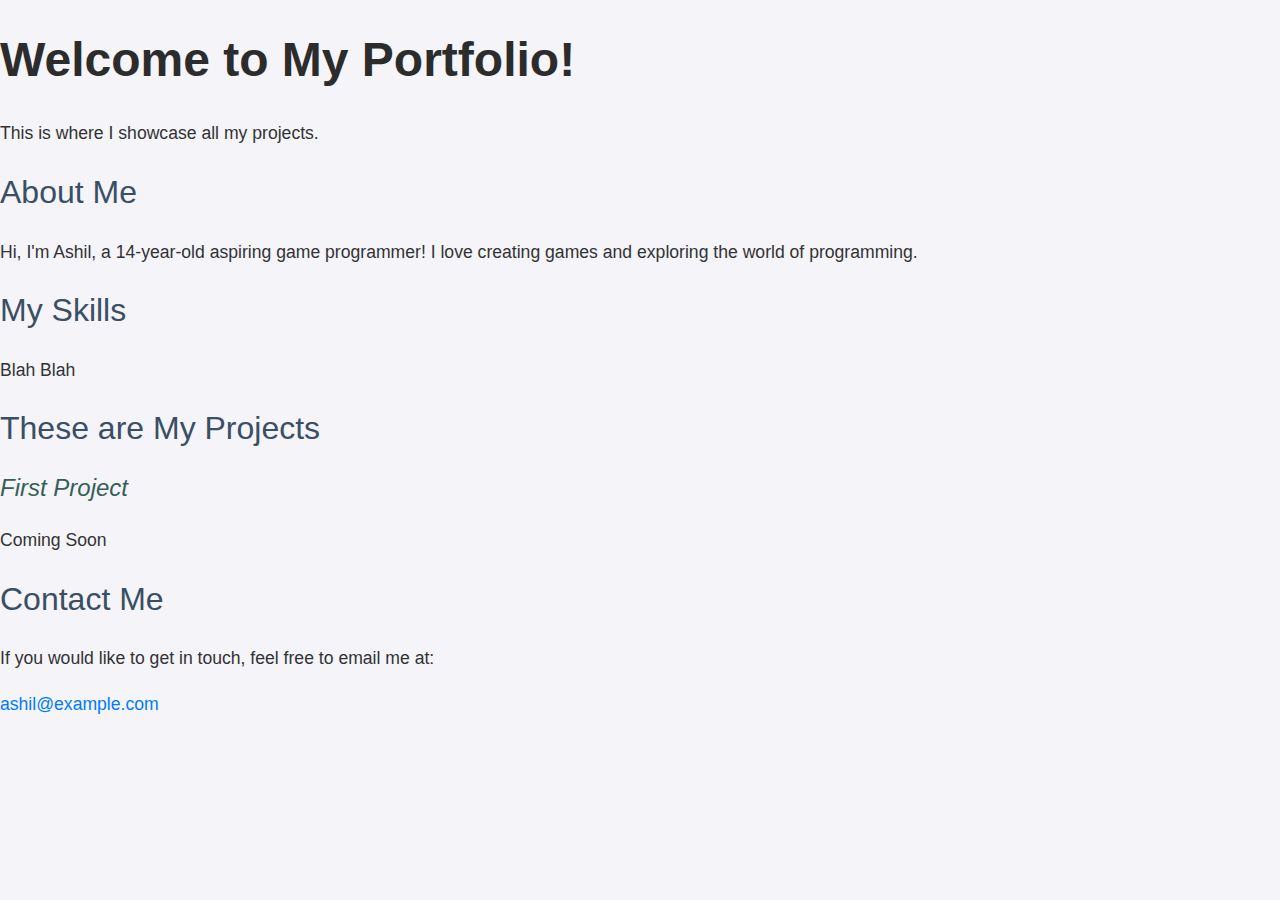
<file: index.html>
<!DOCTYPE html>
<html lang="en">
<head>
    <meta charset="UTF-8">
    <meta name="viewport" content="width=device-width, initial-scale=1.0">
    <title>Ashil's Portfolio</title>
    <meta name="description" content="Welcome to Ashil's portfolio website, where I showcase my projects and passion for game programming.">
    <link rel="stylesheet" href="styles.css">

</head>
<body>
    <h1>Welcome to My Portfolio!</h1>
    <p>This is where I showcase all my projects.</p>
</body>
<body>
    <h2>About Me</h2>
    <p>Hi, I'm Ashil, a 14-year-old aspiring game programmer! I love creating games and exploring the world of programming.</p>
</body>
<body>    
    <h2>My Skills</h2>
    <p> Blah Blah</p>
    <h2>These are My Projects</h2>
    <h3>First Project</h3>
    <p>Coming Soon</p>
</body>   
<body>
    <h2>Contact Me</h2>
    <p>If you would like to get in touch, feel free to email me at:</p>
    <p><a href="mailto:ashil@example.com">ashil@example.com</a></p>
</body>
</html>
</file>
<file: styles.css>
body {
    font-family: Arial, sans-serif;
    background-color: #f4f4f9;
    color: #333;
    margin: 0;
    padding: 0;
}

h1 {
    color:#2C2C2C; 
    font-family: 'Montserrat', sans-serif;
    font-size: 48px;
    font-weight: 700;
}

h2 {
    color: #3A4F63;
    font-family: 'Roboto', sans-serif;
    font-size: 32px;
    font-weight: 500;
}

h3 {
    color: #35605A;
    font-family: 'Open Sans', sans-serif;
    font-size: 24px;
    font-weight: 400;
    font-style: italic;
}

    


p {
    line-height: 1.6;
    font-size: 1.1em;
}

a {
    color: #007bff;
    text-decoration: none;
}

a:hover {
    text-decoration: underline;
}

div {
    margin: 20px 0;
}
</file>
